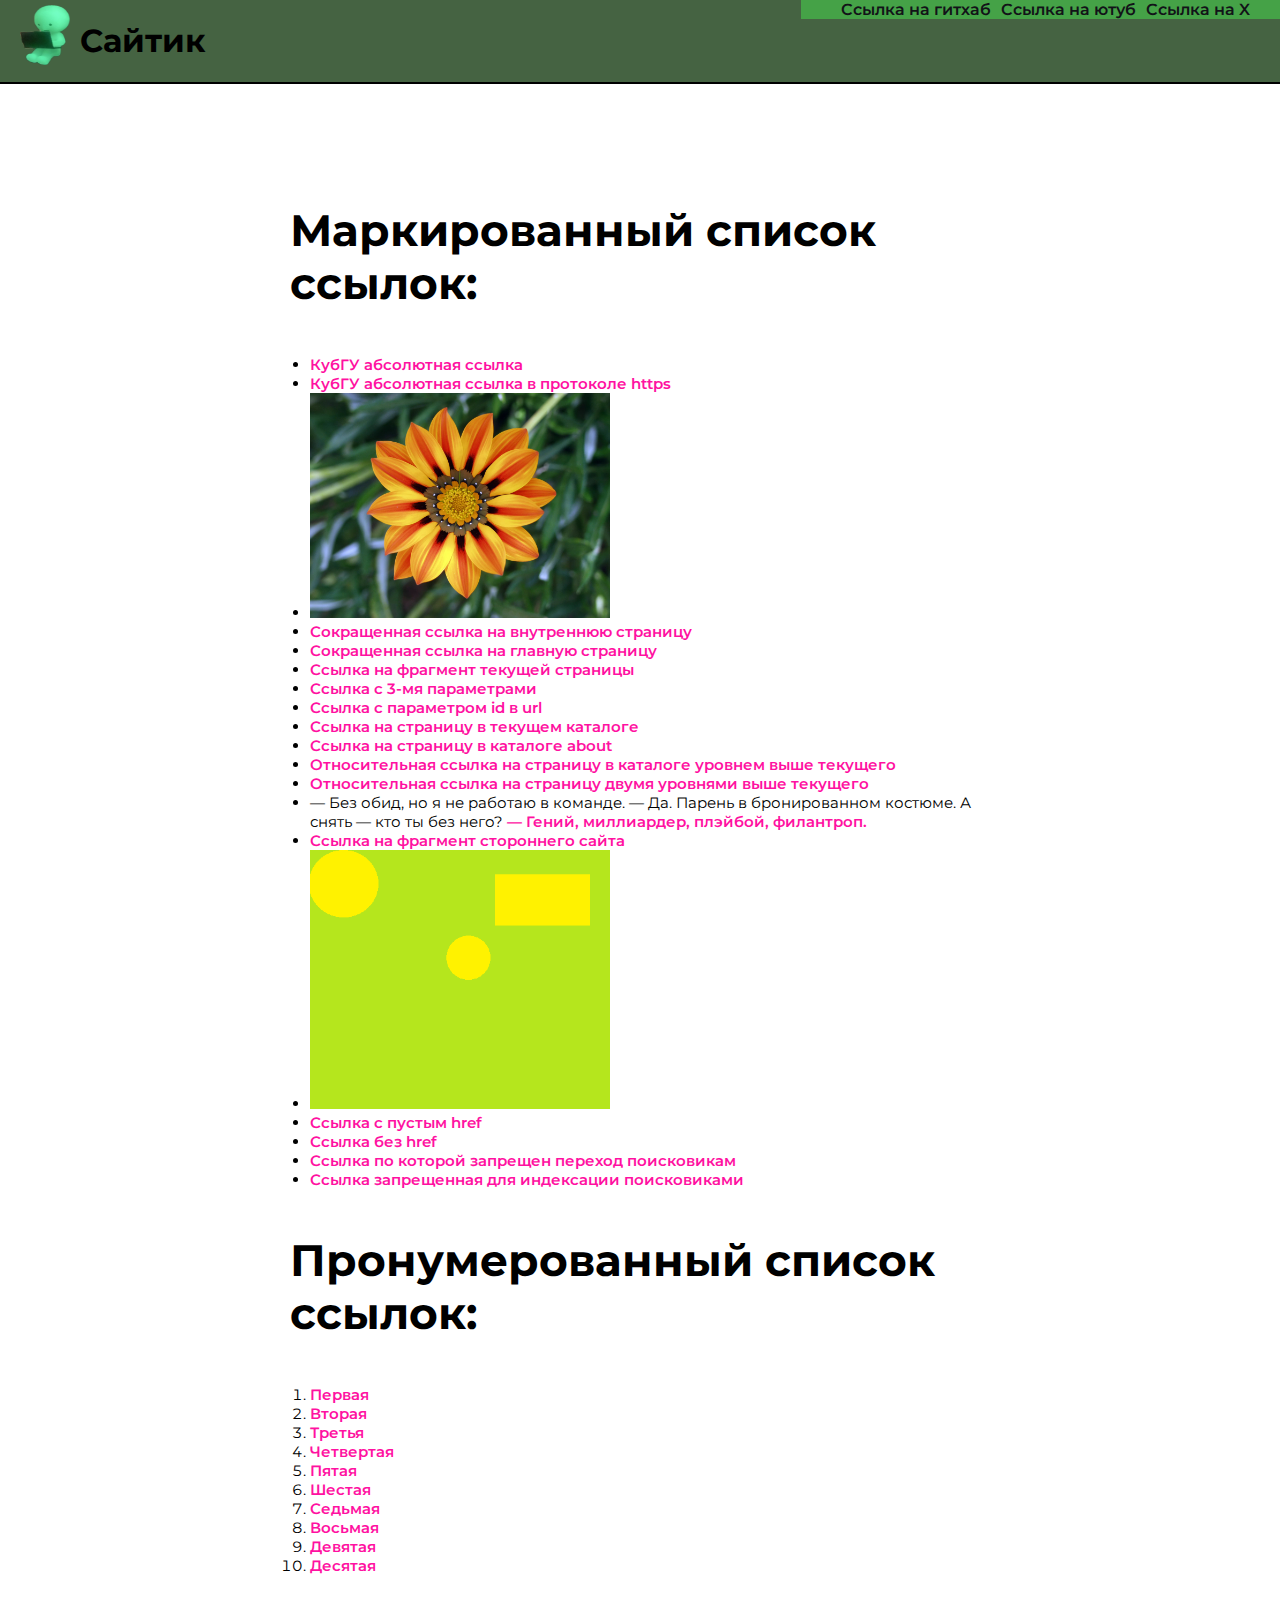
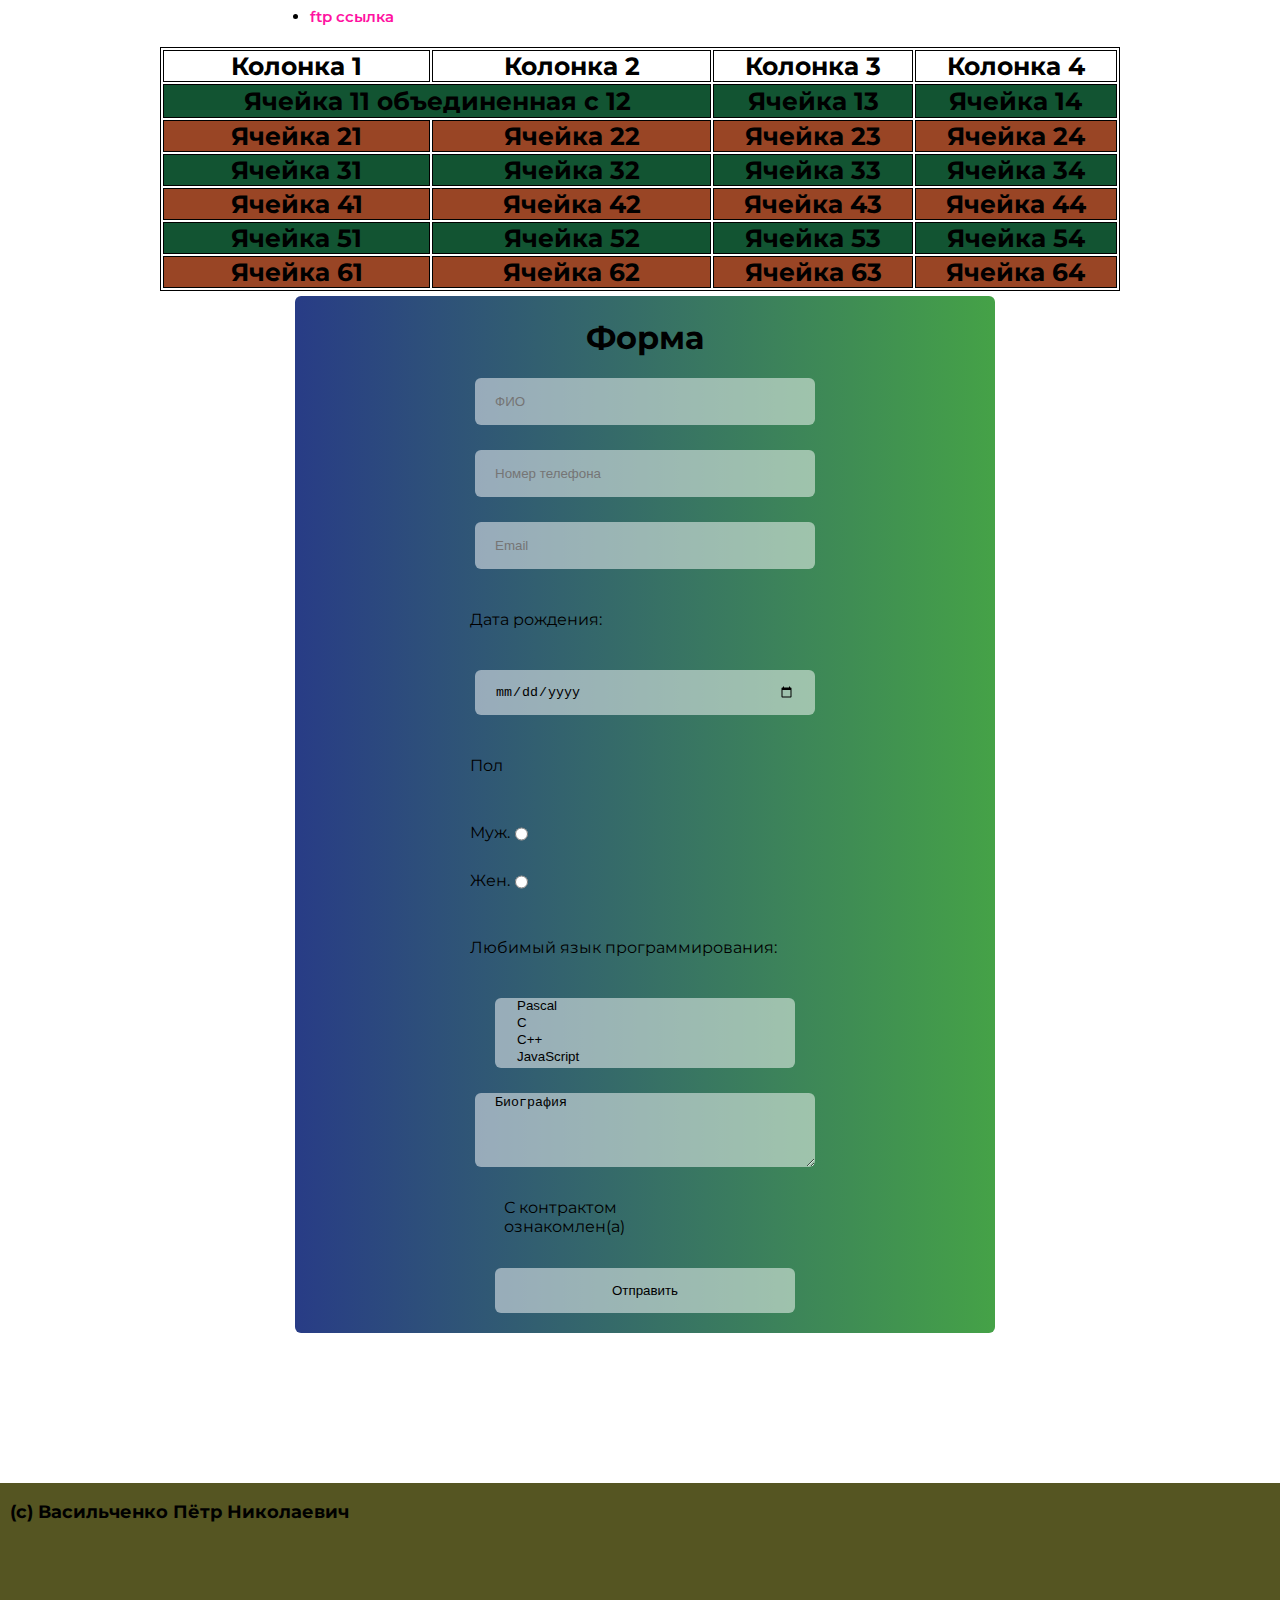
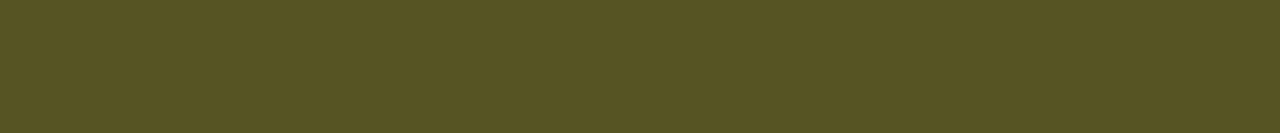
<file: index.html>
<!DOCTYPE html>
<html lang="en">
<head>
    <meta charset="UTF-8">
    <meta name="viewport" content="width=device-width, initial-scale=1.0">
    <title>Document</title>
    <link rel="stylesheet" href="styles/style.css">
</head>
<body>
    <header>
        <div class="logo">
            <img src="image/logo.png" alt="Лого" class="logoimg">
            <h1>Сайтик</h1></div>
        </div>
        <nav class="desktop">
            <ul>
                <a href="https://github.com" target="_blank">Ссылка на гитхаб</a>
                <a href="https://youtube.com" target="_blank">Ссылка на ютуб</a>
                <a href="https://x.com" target="_blank">Ссылка на X</a>
            </ul>
        </nav>
    </header>
    <nav class="mobile">
        <ul>
            <a href="https://github.com" target="_blank">Ссылка на гитхаб</a>
            <a href="https://youtube.com" target="_blank">Ссылка на ютуб</a>
            <a href="https://x.com" target="_blank">Ссылка на X</a>
        </ul>
    </nav>
    <main>

        <table>
            <tbody>
                <tr>
                    <th>Колонка 1</th>
                    <th>Колонка 2</th>
                    <th>Колонка 3</th>
                    <th>Колонка 4</th> 
                </tr>
                <tr class = "nch">
                    <td colspan="2">Ячейка 11 объединенная с 12</td>
                    <th>Ячейка 13</th>
                    <th>Ячейка 14</th>
                </tr>
                <tr class = "ch">
                    <th>Ячейка 21</th>
                    <th>Ячейка 22</th>
                    <th>Ячейка 23</th>
                    <th>Ячейка 24</th>
                </tr>
                <tr class = "nch">
                    <th>Ячейка 31</th>
                    <th>Ячейка 32</th>
                    <th>Ячейка 33</th>
                    <th>Ячейка 34</th>
                </tr>
                <tr class = "ch">
                    <th>Ячейка 41</th>
                    <th>Ячейка 42</th>
                    <th>Ячейка 43</th>
                    <th>Ячейка 44</th>
                </tr>
                <tr class = "nch">
                    <th>Ячейка 51</th>
                    <th>Ячейка 52</th>
                    <th>Ячейка 53</th>
                    <th>Ячейка 54</th>
                </tr>
                <tr class = "ch">
                    <th>Ячейка 61</th>
                    <th>Ячейка 62</th>
                    <th>Ячейка 63</th>
                    <th>Ячейка 64</th>
                </tr>
            </tbody>
        </table>

        <map name="rect">
            <area shape="rect" coords="300,50,450,130" href="https://youtube.com" alt="">
            <area shape="circle" coords="50,50,50" href="https://x.com" alt="">
            <area shape="circle" coords="250,170,40" href="https://i.pinimg.com/736x/34/af/e3/34afe3c48fb643cc975a23c6be12eb00.jpg" alt="">
        </map>
        
        <div class="link-container">
            <h1 class="spisok">Маркированный список ссылок:</h1>
    
        <ul>
            <li><a href="http://kubsu.ru" target="_blank">КубГУ абсолютная ссылка</a></li>
            <li><a href="https://kubsu.ru" target="_blank">КубГУ абсолютная ссылка в протоколе https</a></li>
            <li><a href="https://kubsu.ru" target="_blank"><img id="image" src="image/image.jpg" alt="Картинка"></a></li>
            <li><a href="./inside/inside.html">Сокращенная ссылка на внутреннюю страницу</a></li>
            <li><a href="./index.html">Сокращенная ссылка на главную страницу</a></li>
            <li><a href="#last_one">Ссылка на фрагмент текущей страницы</a></li>
            <li><a href="./index.html?p1=1&p2=2&p3=3">Ссылка с 3-мя параметрами</a></li>
            <li><a href="./index.html?id=8542">Ссылка с параметром id в url</a></li>
            <li><a href="./this.html">Ссылка на страницу в текущем каталоге</a></li>
            <li><a href="./about/about.html">Ссылка на страницу в каталоге about</a></li>
            <li><a href="../">Относительная ссылка на страницу в каталоге уровнем выше текущего</a></li>
            <li><a href="../../">Относительная ссылка на страницу двумя уровнями выше текущего</a></li>
            <li>— Без обид, но я не работаю в команде.
                — Да. Парень в бронированном костюме. А снять — кто ты без него?
                <a href="https://a.d-cd.net/dKmg-rpuQXAqI4_fT3EZYfS8Ipc-1920.jpg">— Гений, миллиардер, плэйбой, филантроп.</a></li>
            <li><a href="https://habr.com/ru/articles/#842576">Ссылка на фрагмент стороннего сайта</a></li>
            <li><img src="image/Безымянный.png" usemap="#rect" class="map"></li>
            <li><a href="">Ссылка с пустым href</a></li>
            <li><a>Ссылка без href</a></li>
            <li><a href="#" rel="nofollow">Ссылка по которой запрещен переход поисковикам</a></li>
            <noindex><li><a href="#">Ссылка запрещенная для индексации поисковиками</a></li></noindex>
        </ul>
        <h1 class="spisok">Пронумерованный список ссылок:</h1>
        <ol>
            <li><a href="#" title="1">Первая</a></li>
            <li><a href="#" title="2">Вторая</a></li>
            <li><a href="#" title="3">Третья</a></li>
            <li><a href="#" title="4">Четвертая</a></li>
            <li><a href="#" title="5">Пятая</a></li>
            <li><a href="#" title="6">Шестая</a></li>
            <li><a href="#" title="7">Седьмая</a></li>
            <li><a href="#" title="8">Восьмая</a></li>
            <li><a href="#" title="9">Девятая</a></li>
            <li><a href="#" title="10">Десятая</a></li>
        </ol>
        <ul>
            <li><a href="ftp://jess12:bosox67@ftp.xyz.com" id="last_one">ftp ссылка</a></li>
        </ul>
        </div>
        
    
        <div class="forma">
            <h1>Форма</h1>
            <form action="index.html" method="post">
                <input type="text" name="name" placeholder="ФИО">
                <input type="tel" name="tel" placeholder="Номер телефона">
                <input type="email" name="email" placeholder="Email">
                <p>Дата рождения:</p>
                <input type="date" name="birth">
                <p>Пол</p>
                <div class="sex">
                    <label for="male">Муж.<input type="radio" id="male" name="sex" value="male">
                    </label>
    
                    <label for="female">Жен.<input type="radio" id="female" name="sex" value="female">
                    </label>
                    
                </div>
                <p>Любимый язык программирования:</p>
                <select id="prog" multiple name="lang[]">
                    <option value="Pascal">Pascal</option>
                    <option value="C">C</option>
                    <option value="C++">C++</option>
                    <option value="JavaScript">JavaScript</option>
                    <option value="PHP">PHP</option>
                    <option value="Python">Python</option>
                    <option value="Java">Java</option>
                    <option value="Haskel">Haskel</option>
                    <option value="Clojure">Clojure</option>
                    <option value="Prolog">Prolog</option>
                    <option value="Scala">Scala</option>
                </select>
    
                <textarea name="bio" id="bio">Биография</textarea>
                <div class="checkbox">
                    <label for="yes"><input type="checkbox">С контрактом ознакомлен(а)</label>
                </div>
                <input class="button" type="submit" value="Отправить">
            </form>
        </div>
    </main>
    <footer>
        <div class="footer">
            <p>(с) Васильченко Пётр Николаевич</p>
        </div>
    </footer>
</body>
</html>
</file>
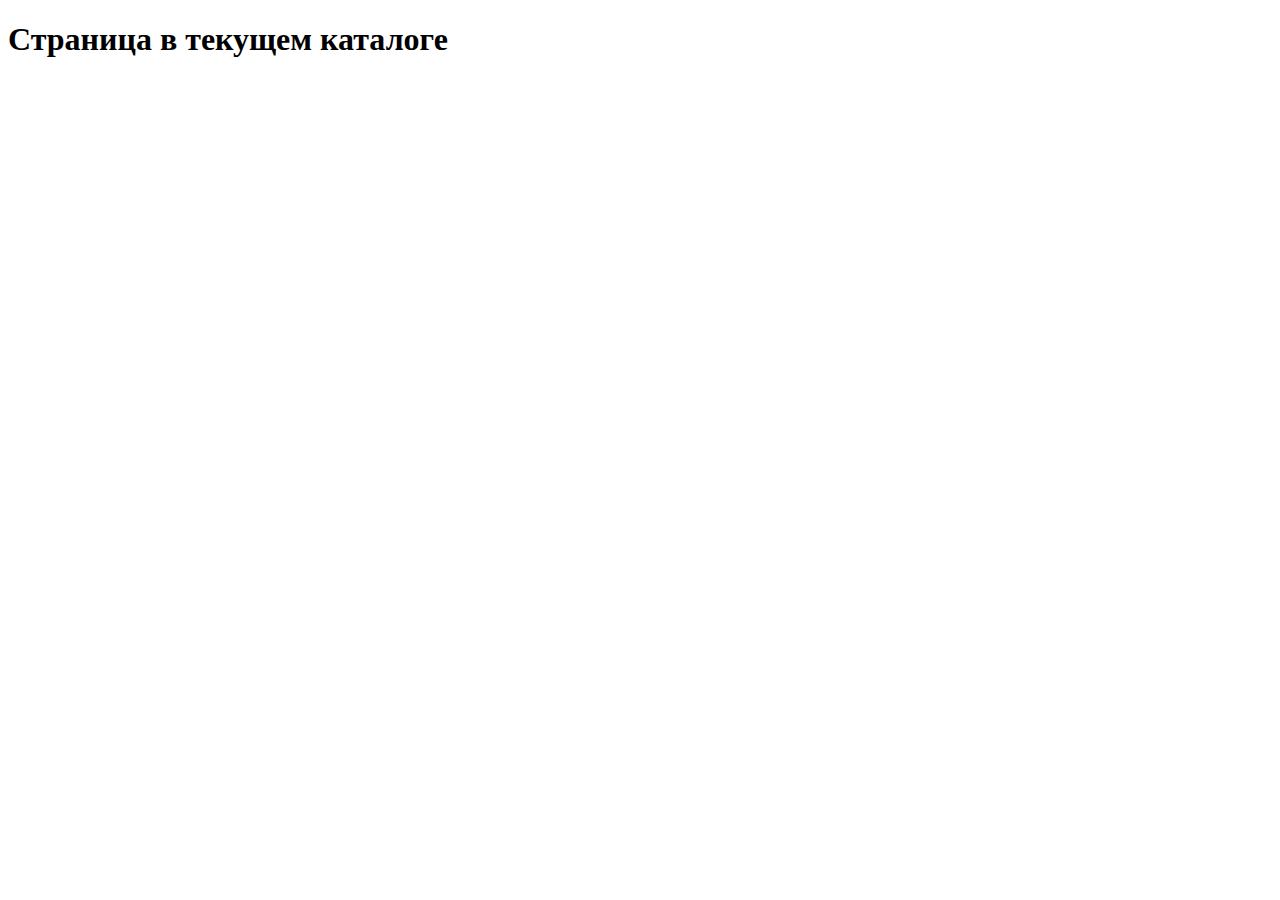
<file: this.html>
<!DOCTYPE html>
<html lang="en">
<head>
    <meta charset="UTF-8">
    <meta name="viewport" content="width=device-width, initial-scale=1.0">
    <title>Document</title>
</head>
<body>
    <h1>Страница в текущем каталоге</h1>
</body>
</html>
</file>
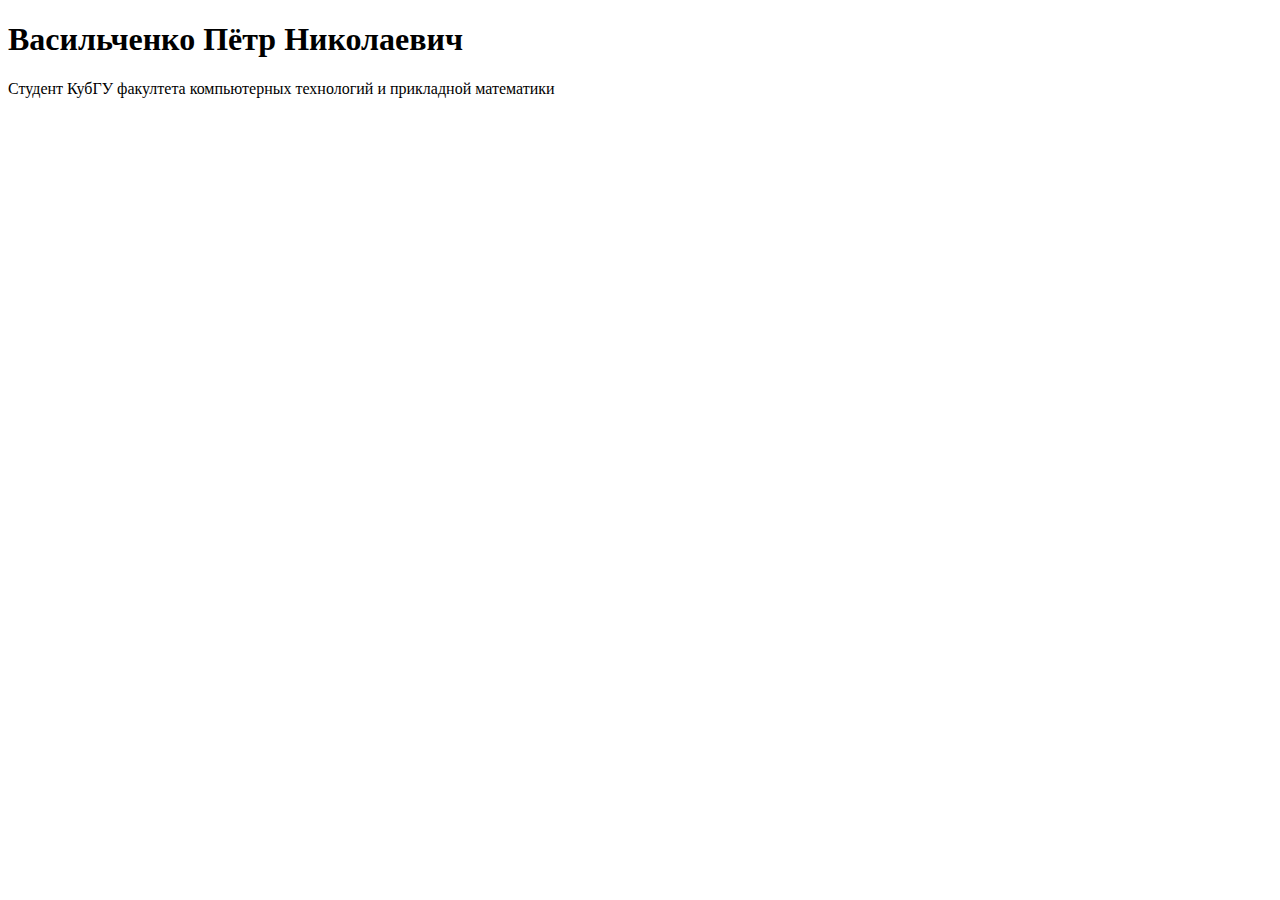
<file: about/about.html>
<!DOCTYPE html>
<html lang="ru">
<head>
    <meta charset="UTF-8">
    <meta name="viewport" content="width=device-width, initial-scale=1.0">
    <title>Document</title>
</head>
<body>
    <h1>Васильченко Пётр Николаевич</h1>
    <p>Студент КубГУ факултета компьютерных технологий и прикладной математики</p>
</body>
</html>
</file>
<file: styles/style.css>
@import url('https://fonts.googleapis.com/css2?family=Montserrat:ital,wght@0,100..900;1,100..900&display=swap');

body
{
    display: flex;
    flex-direction: column;
    margin: 0;
    font-family: Montserrat;
    justify-content: center;
}

header
{
    display: flex;
    width: 100%;    
    background-color: #456342;
    gap: 20px;
    border-bottom: 2px solid black;
    overflow: hidden;
    max-height: 90px;
}

main
{
    display: flex;
    flex-direction: column;
}

.logo
{
    display: flex;
    gap: 10px;
}

.logoimg
{
    width: 50px;
    margin-left: 20px;
    padding-top: 5px;
    max-height:60px;
}

#image
{
    width: 450px;
}
.mobile
{
    display: flex;
    background-color: #456342;
    border-bottom: 2px solid black;
}

.mobile ul
{
    display: flex;
    flex-direction: column;
}

.mobile ul a
{
    color: #45a247;
    font-weight: 600;
    text-decoration: none;
    transition: all ease-in-out .3s;
}

.mobile ul a:hover
{
    color: #283c86;
}

.desktop
{
    visibility: hidden;
}

table
{
    margin: 20px 20px;
    width: 90%;
    border: 1px solid black;
}

th
{
    border: 1px solid black;
    font-weight: 700;
    font-size: 10px;
    padding: 0 1px;
}

td
{
    border: 1px solid black;
    font-weight: 700;
    font-size: 10px;
    text-align: center;
}

.ch
{
    background-color: #994525;
}

.nch
{
    background-color: #125432;
}

.link-container
{
    margin: 0 auto;
}

.spisok
{
    font-size: 28px;
    margin-left: 20px;
    max-width: 350px;
}

li
{
    max-width: 310px;
}

li a
{
    color: #ff11a1;
    font-weight: 600;
    text-decoration: none;
    transition: all ease-in-out .3s;
}

li a:hover
{
    color: #283c86;
}

#image
{
    max-width: 300px;
}

.map
{
    max-width: 300px;
}

form
{
    display: flex;
    flex-direction: column;
    max-width: 450px;
    gap: 25px;
}

input
{
    height: 45px;
    border-radius: 6px;
    padding-left: 20px;
    padding-right: 20px;
}

.forma
{
    display: flex;
    flex-direction: column;
    align-self: center;
    max-width: 360px;
    width: 100%;
    background: linear-gradient(to right, #283c86, #45a247);
    border-radius: 6px;
    padding-bottom: 20px;
    margin-left: 10px;
}

.forma h1
{
     align-self: center;
}

.forma form
{
    align-self: center;
    max-width: 350px;
    width: 100%;
}

.forma label
{
    display: flex;
    align-items: center;
    margin-right: 500px;
}

.forma input
{
    max-width: 300px;
    width: 100%;
    align-self: center;
    background-color: rgba(255, 255, 255, 0.5);
    border: none;
}

.sex
{
    display: flex;
    flex-direction: column;
    gap: 15px;
}

.sex input
{
    width: 50px;
    height: 30px;
    background-color: rgba(255, 255, 255, 0.5);
}

.forma select, textarea
{
    height: 70px;
    border-radius: 6px;
    padding-left: 20px;
    padding-right: 20px;
    max-width: 300px;
    width: 100%;
    align-self: center;
    background-color: rgba(255, 255, 255, 0.5);
    border: none;
}

.checkbox input
{
    margin-right: 30px;
}

.button
{
    cursor: pointer;
}

.button:hover
{
    border: 3px solid rgba(255, 255, 255, 0.6);
    background-color: rgba(255, 255, 255, 0.55);
}

footer
{
    height: 250px;
    width: 100%;
    background-color: #555522;
    margin-top: 150px;
    font-size: large;
    font-weight: bold;
}

.footer
{
    padding-left: 10px;
}

.link-container
{
    display: flex;
    flex-direction: column;
}

@media (min-width: 800px)
{
    table
    {
        order: 1;
        max-width: 960px;
        margin: 5px auto;
    }

    .forma
    {
        order: 2;
    }
    th
    {
        border: 1px solid black;
        font-weight: 700;
        font-size: 1.95vw;
        padding: 0 1px;
    }

    td
    {
        border: 1px solid black;
        font-weight: 700;
        font-size: 1.95vw;
    }

    .spisok
    {
        font-size: 3.41vw;
        margin-left: 20px;
        max-width: 700px;
    }

    li
    {
        max-width: 700px;
        font-size: 1.2vw;
    }

    li a
    {
        font-size: 1.2vw;
    }

    .forma
    {
        max-width: 700px;
    }
    .mobile{
        visibility: hidden;
    }

    .desktop{
        visibility: inherit;
        padding-top: 0;
    }

    .desktop ul
    {
        display: flex;
        gap: 10px;
        background-color: #45a247;
        margin-top: 0;
        padding-right: 30px;
    }

    .desktop ul a
    {
        color: #121318;
        font-weight: 600;
        text-decoration: none;
        transition: all ease-in-out .3s;
    }

    .desktop ul a:hover
    {
        color: #283c86;
    }

    header{
        justify-content: space-between;
    }

}
</file>
